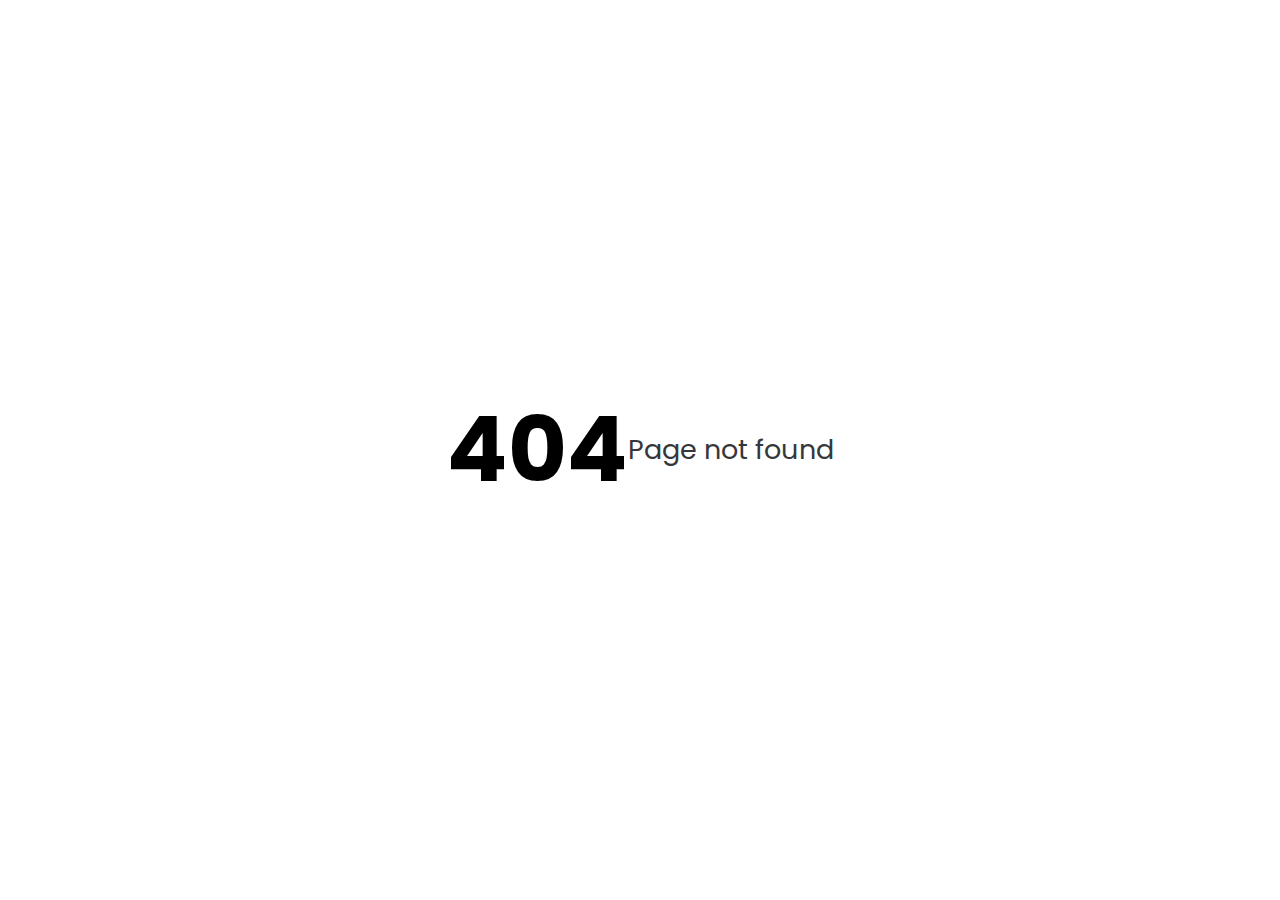
<file: portfolio.html>
<!DOCTYPE html>
<html lang="en">
<head>
    <meta charset="UTF-8">
    <meta name="viewport" content="width=device-width, initial-scale=1.0">
    <title>Ravi Jaiswal | Portfolio</title>
    <link rel="stylesheet" href="Css/style.css">
</head>
<body>
    <section class="portfolio">
        <h4>404</h4>
        <p>Page not found</p>
    </section>
</body>
</html>
</file>
<file: Css/style.css>
@import url('https://fonts.googleapis.com/css2?family=Josefin+Sans:wght@300;400&family=Poppins:wght@300;400&display=swap');

*{
    margin: 0;
    padding: 0;
    box-sizing: border-box;
    scroll-behavior: smooth;
    font-family: 'Josefin Sans', sans-serif;
}
:root{
    --heading: rgb(9 14 52);
    --white: #fff;
    --black: #212529;
    /* --helper:rgb(0, 128, 246); */
    --helper: #1363DF;
    --helper-tint: rgb(54, 55, 58);
    --bg: rgb(218 232 243 /40%);
    --bg2: rgb(9, 14, 52);
    --shadow: 0px 20px 20px 0px rgb(33 47 44 / 30%);
    --shadowSupport: 0px 20px 20px 0px rgb(132 144 255 / 50%);
    
}

html{
    font-size: 60%;
    /* 1rem = 10px */
    overflow-x: hidden;
}
body{
    overflow: hidden;
}
a{
    text-decoration: none;
}
li{
    list-style: none;
}
h1{
    color: var(--helper);
    font-size: 2rem;
    text-transform: capitalize;
}
h2{
    color: var(--black);
    font-size: 5rem;
    font-weight: bolder;
}
h3{
    color: var(--black);
    font-size: 3rem;
    font-weight: bolder;
}
p{
    font-size: 1.5rem;
    color: var(--helper-tint);
}
/* ********** Resuable code ********** */

.section{
    padding: 9rem 0;
}
.first-section{
    padding: 18rem 0;
}
.container{
    max-width: 140rem;
    margin: 0 auto;
}
.btn{
    background-color: var(--helper);
    padding: 1.4rem 3rem;
    border: none;
    border-radius: 3.5rem;
    color: var(--white);
    display: inline-block;
    text-transform: uppercase;
    font-size: 1.8rem;
    font-weight: 500;
    cursor: pointer;
    font-family: 'Poppins', sans-serif;
    transition: all 0.3s ease;
}
.btn:hover,.btn:active{
    box-shadow: var(--shadowSupport);
}
.grid{
    display: grid;
    gap: 9rem;
}
.grid-two-column{
    grid-template-columns: repeat(2, 1fr) ;
}
.grid-four-column{
    grid-template-columns: repeat(4, 1fr) ;
}
.grid-five-column{
    grid-template-columns: repeat(5, 1fr) ;
}
.para{
    max-width: 70rem;
    font-family: 'Poppins', sans-serif;
}
.data{
    display: flex;
    flex-direction: column;
    gap: 1.5rem
}
.heading{
    font-size: 2.5rem;
    font-weight: bolder;
}
.span-a{
    animation:  abc 3s ease-in-out  infinite;
}
@keyframes abc {
    0%{
        color: var(--helper);
    }
    50%{
        color: var(--white);
    }
    100%{
        color: var(--helper);
    }
}


.i-logo{
    width: 2.5rem;
    height: 2.5rem;
    background-color: var(--white);
    display: inline-block;
    border-radius: 50% 50% 50% 50% / 50% 50% 50% 50%;
    border-radius: 50%;
    padding: 1.4rem 1.8rem;
    position: relative;
    display: flex;
    align-items: center;
    color: var(--heading);
    animation: water-wave 3s linear infinite;
}
.i-logo::after{
    content: " ";
    position: absolute;
    top: 50%;
    left: 50%;
    transform: translate(-50%, -50%);
    width: 90%;
    height: 90%;
    border-radius: 50% 50% 50% 50% / 50% 50% 50% 50%;
    background: transparent;
    border: 1px solid var(--black);
    animation: water-wave 2s linear infinite;
}

@keyframes water-wave {
    0%{
        border-radius: 50% 50% 50% 50% / 50% 50% 50% 50%;
    }
    50%{
        border-radius: 30% 70% 30% 70% / 70% 30% 70% 30% 
    } 
    100%{
        border-radius: 50% 50% 50% 50% / 50% 50% 50% 50%;
    }
}

.social-icons{
    display: flex;
    flex-direction: row;
    margin-top: 3rem;
}


/* ************ header section ************* */

.header{
    width: 100%;
    position: fixed;
    height: 8rem;
    background: rgb(255 255 255 /90%);
    z-index: 99999;
    display: flex;
    justify-content: space-evenly;
    align-items: center;
}
.header .logo{
    height: 20rem;
    width: 20rem;
}
.navbar-list{
    display: flex;
    gap: 8rem;
}
.navbar-link:link,.navbar-link:visited{
    display: inline-block;
    text-decoration: none;
    font-size: 1.8rem;
    text-transform: capitalize;
    color: var(--heading);
    transition: all 0.3s ease;
}
.navbar-link:hover,.navbar-link:active{
    color: var(--helper);
}
.mobile-navbar-btn{
    display: none;
    background-color: transparent;
    cursor: pointer;
    border: none; 
}
.mobile-nav-icon[name="close-outline"]{
    display: none;
}
/* ********* Hero Section ********** */

.section-hero{
    background-color: var(--white);
}
.section-hero-data{
    display: flex;
    flex-direction: column;
    gap: 2rem;
    margin: 5rem;
}
.btns{
    display: flex;
    gap: 2rem;
}
.my-pic{
    width: 45rem;
    height: 45rem;
    cursor: pointer;
    border-radius: 50%;
    border: var(--white) solid .2rem;
    box-shadow: var(--shadow);
}

.black-btn{
    background-color: var(--black);
    padding: 1.4rem 3rem;
    border: none;
    border-radius: 3.5rem;
    color: var(--white);
    display: inline-block;
    text-transform: uppercase;
    font-size: 1.8rem;
    font-weight: 500;
    cursor: pointer;
    font-family: 'Poppins', sans-serif;
    transition: all 0.3s ease;
}
.black-btn:hover,.learn-more-btn:active{
    box-shadow: var(--shadow);
}
.hero-section-images {
    display: flex;
    justify-content: space-around;
    align-items: center;
}
/* ******* About Me Section ******** */

.section-about-data , .connect-me-data{
    display: flex;
    gap: 2rem;
    flex-direction: column;
}
.section-about-data h2{
    max-width: 50rem;
}

/* ********* Service Section ******** */
.section-services{
    background-color: var(--bg);
    
}
.service-head{
    align-items: center;
}
.service-para{
    text-align: center;
}
.service-box{
    padding: 3rem ;
    display: flex;
    align-items: center;
    text-align: center;
    flex-direction: column;
    gap: 1.5rem;
    box-shadow: var(--shadow);
    background-color: var(--white);
    border-radius: 1rem;
    transition: all 0.3s ease ;
}
.service-icon{
    width: 10rem;
    height: 10rem;
    background-color: var(--bg);
    display: inline-block;
    border-radius: 50% 50% 50% 50% / 50% 50% 50% 50%;
    border-radius: 50%;
    padding: 1.4rem 1.8rem;
    position: relative;
    display: flex;
    align-items: center;
    color: var(--heading);
    animation: water-wave 3s linear infinite;
}
.service-icon::after{
    
    content: " ";
    position: absolute;
    top: 50%;
    left: 50%;
    transform: translate(-50%, -50%);
    width: 90%;
    height: 90%;
    border-radius: 50% 50% 50% 50% / 50% 50% 50% 50%;
    border-radius: 50%;
    background: transparent;
    border: 1px solid var(--black);
    animation: water-wave 3s linear infinite;
}

@keyframes water-wave-o {
    0%{
        border-radius: 50% 50% 50% 50% / 50% 50% 50% 50%;
    }
    50%{
        border-radius: 30% 70% 30% 70% / 70% 30% 70% 30% 
    } 
    100%{
        border-radius: 50% 50% 50% 50% / 50% 50% 50% 50%;
    }
}
.service-box:hover{
    transform: translateY(-2rem);
    background-color: var(--helper);
    box-shadow: var(--shadowSupport);
    .service-box-para , .service-icon {
        color: var(--white);
    }
    .service-box-head{
        color: var(--white);
    }
    .service-icon{
        background-color: var(--black);
    }
    .service-icon::after{
        border: 1px solid var(--white);
    }
}

.service-box-head{
    font-size: 2.5rem;
    text-transform: capitalize;
}
.service-box-para{
    /* padding-bottom: 3rem; */
    font-size: 1.5rem;
}


/* ********** freelancing section ******** */

.f-head{
    background-color: var(--bg2);
}
.f-head-element{
    padding-bottom: 5rem;
    display: flex;
    flex-direction: column;
    gap: 2rem;
    justify-content: center;
    align-items: center;
}
.f-head-element img{
    width:  26rem;
    height: 12rem;
}
.f-head-element h2{
    color: var(--white);
    filter: drop-shadow(5px 5px 10px #0080F6);
    text-align: center;
}
.f-head-element p{
    color: var(--white);
    max-width: 60%;
    text-align: center;
}
.f-tail{
    background-color: var(--helper); 
    margin-top: -5%; 
    border-radius: 1rem;
    padding: 9rem 0;
}
.f-tail-element{
    display: flex;
    flex-direction: column;
    gap: 2rem;
    justify-content: center;
    align-items: center;
}
.f-tail-element h3{
    max-width: 80%;
    color: var(--white);
    text-align: center;
}
.f-tail-arrow {
    font-size: 2rem;
    animation: arrow-icon 1.5s ease infinite;
}

@keyframes arrow-icon {
    0%{
        transform: translateY(-10px);
    }
    50%{
        transform: translateY(10px);
    }
    100%{
        transform: translateY(-10px)
    }

}

/* ******* contact section ********** */

.section-contact{
    background-color: var(--white);
}
.contact-head{
    align-items: center;
    text-align: center;
}

.section-contact-main{
    max-width: 85rem;
    margin: 0 auto;
    margin-top: 9rem;
    transition: all 0.3s linear;
}

.section-contact-main form{
    display: flex;
    text-align: center;
    flex-direction: column;
    gap: 2rem;
}
.section-contact-main input,
.section-contact-main textarea{
    padding: 1.5rem 2rem;
    border: 0.1rem solid  #c9c9c9;  
    border-radius: 5px;
    font-size: 1.6rem;
    width: 100%;
    resize: none;
}
.section-contact-main .grid{
    gap: 2rem;
}

.input-box{
    display: flex;
    gap: 2rem;
    flex-direction: column;
}
.section-contact-main input[type="submit"]{
    max-width: 30%;
    border: none;
    border-radius: 3.5rem;
}

/* ********* fotter section ****** */

.section-footer{
    background-color: var(--bg2);
}
.footer-head{
    margin-bottom: 3rem;
}
.section-footer h3{
    color: var(--white);
}
.section-footer a, .section-footer ion-icon {
    color: #adadad;
}
.footer-about , .footer-links , 
.footer-service , .footer-question{
    display: flex;
    flex-direction: column;
    gap: 2rem;
    justify-content: center;
}
.footer-about p{
    color: var(--white);

}
.footer-links ul , 
.footer-service ul, .footer-question address  {
    font-size: 1.7rem;
    display: flex;
    flex-direction: column;
    gap: 2rem;
}
.footer-question p , .footer-question  p a{
    font-size: 1.7rem;
}
.footer-tail{
    display: flex;
    flex-direction: column;
    align-items: center;
    gap: 4rem;
}
.footer-icon{
    background-color: transparent;
    border: solid var(--white);
}
.footer-tail p {
    color: var(--white);
    text-align: center;
}
.section-footer a:hover,
.section-footer a:active,
.section-footer .footer-icon:hover,
.section-footer .footer-icon:active{
    color: var(--white);
}
.footer-tail .social-icons{
    display: flex;
    gap: 2rem;
}

/* ******* top scrool btn ****** */

.top-scroll{
    position: fixed;
    right: 2%;
    bottom: 5%;
    z-index: 1;
}
.top-scroll-icon{
    width: 4rem;
    height: 4rem;
    background: var(--helper);
    display: inline-block;
    padding: 1.4rem 1.8rem;
    position: relative;
    color: var(--white);
    animation: water-wave 3s linear infinite;
    cursor: pointer;
}

/* ********* portfolio section ********* */
.portfolio{
    width: 100%;
    height: 100vh;
    display: flex;
    align-items: center;
    justify-content: center;
    align-items: center;
}
.portfolio h4{
    font-size: 10rem;
    font-family: 'Poppins', sans-serif;
}
.portfolio p{
    font-size: 3rem;
    font-family: 'Poppins', sans-serif;
}

/* ************** media query ************ */

/* 1400px */
@media (max-width: 1400px){
    .container{
        max-width: 130rem;
        padding: 0 3.2rem;
    }
    .f-tail{
        padding: 8rem 0;
    }
}

/* 1320px */
@media (max-width: 1320px){
    html{
        font-size: 56.25%;
    }
    .container{
        max-width: 120rem;
    }
    .section-services .grid{
        gap: 2rem;
    }
    
}
/* 1200px */
@media (max-width: 1200px) {
    .container{
        max-width: 110rem;

    }
    .grid{
        gap: 5.8rem;
    }
    .navbar-list{
        gap: 3.4rem;
    }
}
/* 1100px */
@media (max-width: 1100px) {
    html{
        font-size: 53%;
    }
    .section-services .grid-four-column{
        grid-template-columns: 1fr 1fr;
    }
    .section-services .grid{
        gap: 4rem;
    }
}
/* 1000px */
@media (max-width: 1000px) {
    html{
        font-size: 50%;
    }
    .container{
        max-width: 100rem;
    }

    .header{
        position: fixed;
        gap: 30%;
    }
    .mobile-navbar-btn{
        display: block;
        z-index: 99999999;
        /* border: 3px solid var(--black); */
        color: var(--black);
    }

    .mobile-nav-icon{
        width: 4rem;
        height: 4rem;
        color: var(--black);
        
    }
    /* .header .logo{
        width: 40%;
    } */

    .navbar{
        width: 100%;
        height: 100vh;
        position: absolute;
        top: 0;
        left: 0;
        background: rgb(255 255 255 /90%);

        display: flex;
        justify-content: center;
        align-items: center;
        transform: translateX(100%);
        transition: all 0.5s linear;

        opacity: 0;
        visibility: hidden;
        pointer-events: none;
        z-index: 99;

    }
    
    .navbar-list{
        flex-direction: column;
        align-items: center;
    }

    .navbar .navbar-list .navbar-link:link,
    .navbar .navbar-list .navbar-link:visited{
        color: var(--black);
        font-size: 3.2rem;
    }
    .downloadcv-btn{
        display: none;
    }
    .active .navbar{
        transform: translateX(0%);
        opacity: 1;
        visibility: visible;
        pointer-events: auto;
    }
    .active .mobile-navbar-btn .mobile-nav-icon[name="menu-outline"]{
        display: none;
    }
    .active .mobile-navbar-btn .mobile-nav-icon[name="close-outline"]{
        display: block;
    }
    .btns{
        flex-direction: column;
        align-items: center;
    }
    .section-hero-data{
        text-align: center;
    }
    .section-about .grid-two-column{
        grid-template-columns: 1fr;
    }
    
    .f-tail{
        width: 80%;
        height: 80%;
        margin-top: -5%;
    }


}


/* 810px */
@media (max-width: 810px){
    .container{
        max-width: 70rem;
    }
    .header{
        gap: 25%;
    }
    .grid-two-column{
        grid-template-columns: 1fr;
    }
    .hero-section-images{
        grid-row: 1;
    }
    .section-hero-data{
        align-items: center;
    }
    .hero-para{
        text-align: center;
    }
    
    
    .section-footer .grid-four-column{
        grid-template-columns: 1fr 1fr;
    }
    .f-tail{
        margin-top: -10%;
    }
    
}



/* 560px */
@media (max-width : 560px) {
    .section-services .grid-four-column{
        grid-template-columns:  1fr;
    }
    .service-box p{
        max-width: 30rem;
    }
    .service-box{
        padding: 5rem 0;
    }
    
}
/* 460px */
@media (max-width: 460px) {
    .header{
        gap: 20%;
    }
    .my-pic{
        width: 30rem;
        height: 30rem;
    }
}
/* 370px */
@media (max-width : 390px) {
    html{
        font-size: 44%;
    }
    
    @keyframes arrow-icon {
        0%{
            transform: translateY(-5px);
        }
        50%{
            transform: translateY(5px);
        }
        100%{
            transform: translateY(-5px)
        }
    }
}
/* 260px */
@media (max-width : 275px) {
    html{
        font-size: 40%;
    }
}
/* 250px */
@media (max-width : 250px) {
    html{
        font-size: 30%;
    }
}
/* 200px */
@media (max-width : 200px) {
    html{
        font-size: 20%;
    }
}
</file>
